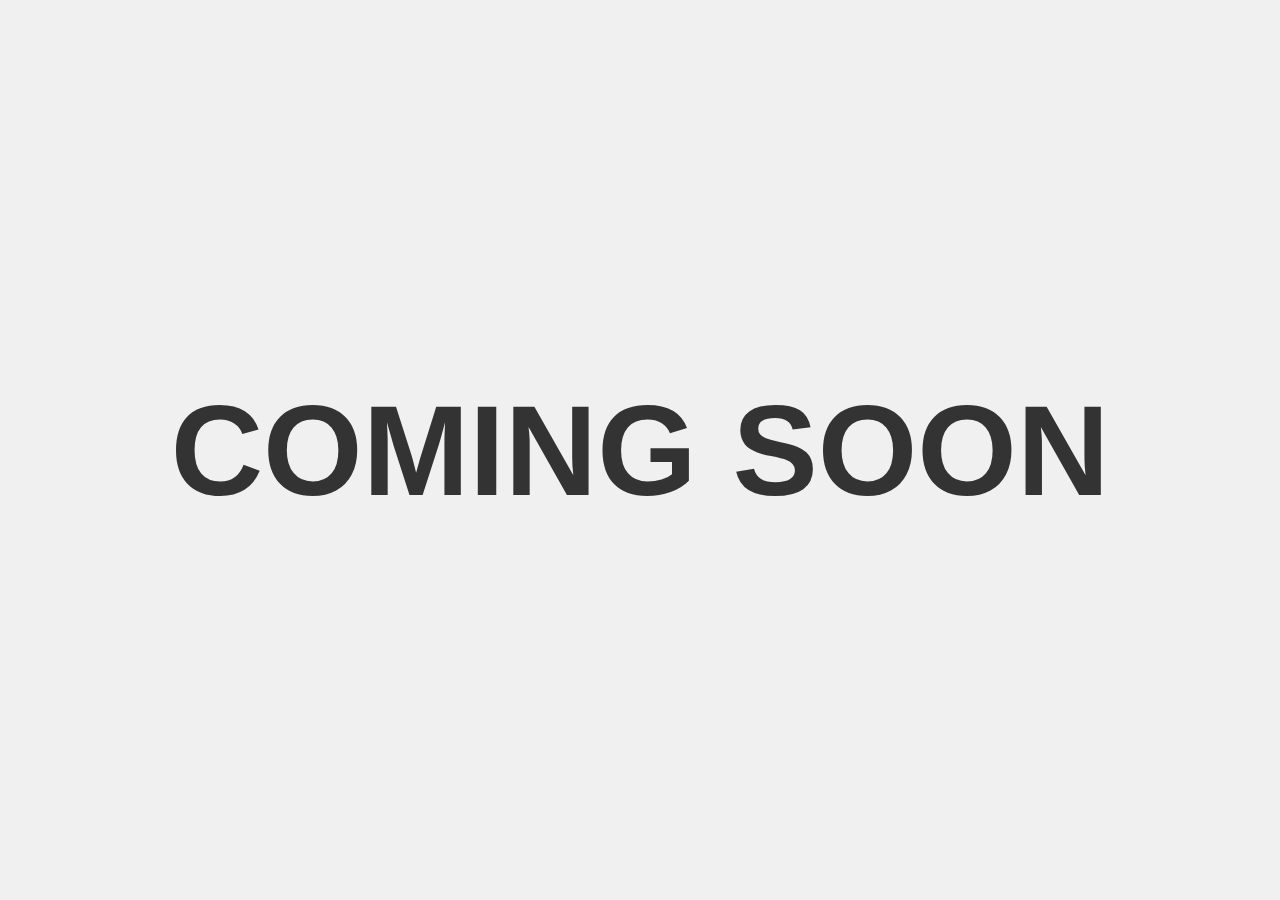
<file: comingsoon.html>
<!DOCTYPE html>
<html lang="en">
<head>
  <meta charset="UTF-8">
  <meta name="viewport" content="width=device-width, initial-scale=1.0">
  <title>Coming Soon</title>
  <style>
    body {
      margin: 0;
      padding: 0;
      display: flex;
      justify-content: center;
      align-items: center;
      height: 100vh;
      background-color: #f0f0f0;
      font-family: Arial, sans-serif;
    }

    .coming-soon {
      font-size: 10vw; /* Large text */
      font-weight: bold;
      color: #333;
      text-transform: uppercase;
      text-align: center;
    }
  </style>
</head>
<body>
  <div class="coming-soon">
    COMING SOON
  </div>
</body>
</html>
</file>
